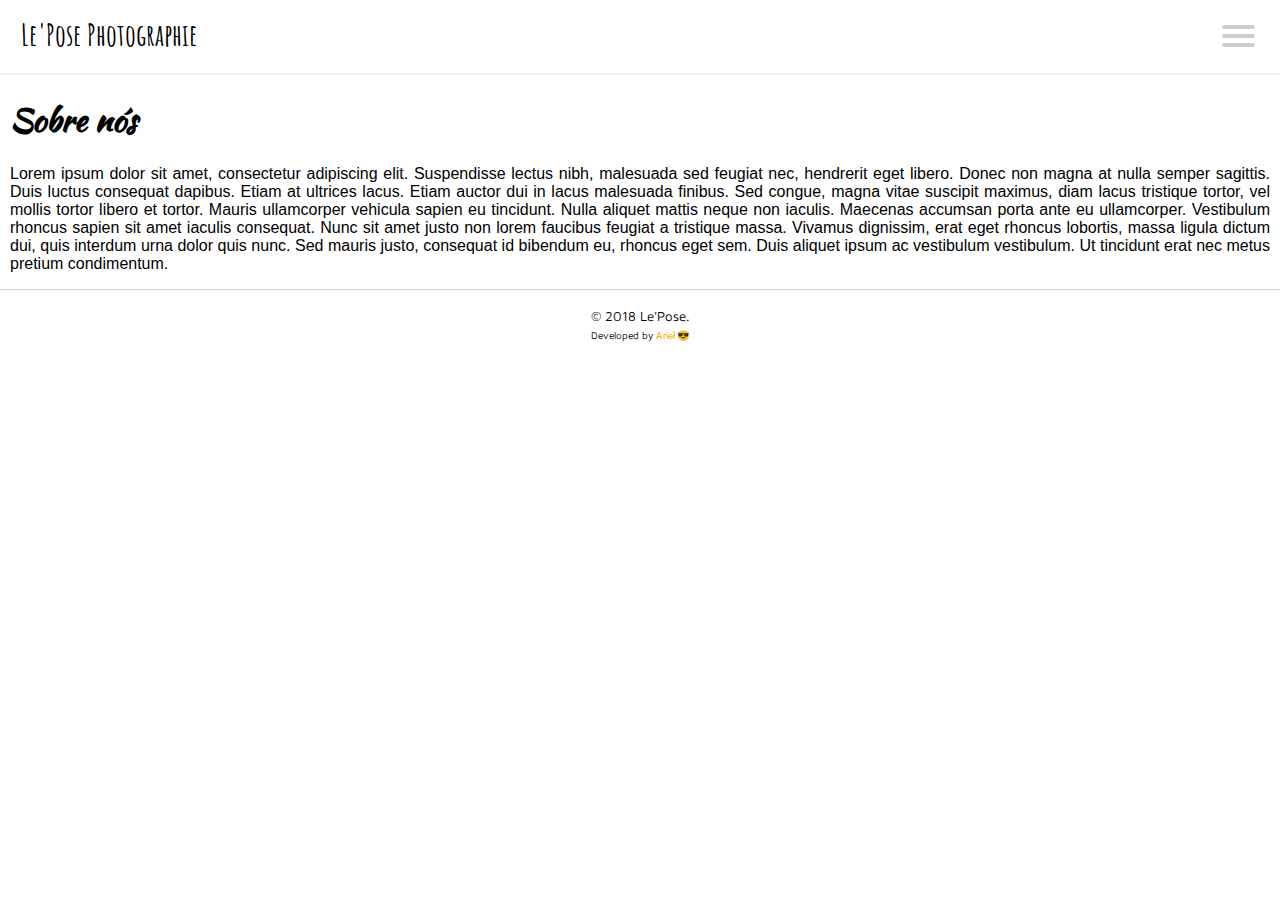
<file: sobre.html>
<!DOCTYPE html>
<html>
<head>
  <link rel="stylesheet" href="https://use.fontawesome.com/releases/v5.4.1/css/all.css" integrity="sha384-5sAR7xN1Nv6T6+dT2mhtzEpVJvfS3NScPQTrOxhwjIuvcA67KV2R5Jz6kr4abQsz" crossorigin="anonymous">
  <link type="text/css" rel="stylesheet" href="css/lightgallery.min.css" />
  <meta charset="utf-8">
  <link href="https://fonts.googleapis.com/css?family=Roboto" rel="stylesheet">
  <meta name="viewport" content="width=device-width, initial-scale=1.0">
  <link href="https://fonts.googleapis.com/css?family=Amatic+SC" rel="stylesheet"/>
  <link rel="stylesheet" type="text/css" href="style.css">
  <meta name="theme-color" content="#f0f0f0">
  <title>Le'Pose - Sobre</title>

  <script src="jquery.min.js"></script>
  <script src="lightgallery.min.js"></script>
  <script src="lg-thumbnail.js"></script>
  <script src="lg-fullscreen.js"></script>
</head>
<body>
  <!-- titulo -->
  <p class="paragrafo-titulo">
    <span class="titulo">
      <i class="fas fa-camera-retro"></i> Le'Pose Photographie
    </span>
  </p>

  <!-- Menu -->


  <nav role="navigation">
    <div id="menuToggle">
      <input id="menucheck" type="checkbox" />
      
      <span></span>
      <span></span>
      <span></span>

      <ul id="menu">
        <a href="index.html"><li><i class="fas fa-home" style="font-size: 14pt;"></i> home</li></a>
        <a href="sobre.html"><li><i class="fas fa-camera-retro" style="font-size: 14pt;"></i> sobre</li></a>
        <a href="contato.html"><li><i class="fas fa-at" style="font-size: 14pt;"></i> contato</li></a>
      </ul>
    </div>
  </nav>

  <div id="menuOverlay"></div>

  <!-- imagens -->
  <section class="sobre">
    <h1>Sobre nós</h1>
    <p class="sobre-nos">Lorem ipsum dolor sit amet, consectetur adipiscing elit. Suspendisse lectus nibh, malesuada sed feugiat nec, hendrerit eget libero. Donec non magna at nulla semper sagittis. Duis luctus consequat dapibus. Etiam at ultrices lacus. Etiam auctor dui in lacus malesuada finibus. Sed congue, magna vitae suscipit maximus, diam lacus tristique tortor, vel mollis tortor libero et tortor. Mauris ullamcorper vehicula sapien eu tincidunt. Nulla aliquet mattis neque non iaculis. Maecenas accumsan porta ante eu ullamcorper. Vestibulum rhoncus sapien sit amet iaculis consequat. Nunc sit amet justo non lorem faucibus feugiat a tristique massa. Vivamus dignissim, erat eget rhoncus lobortis, massa ligula dictum dui, quis interdum urna dolor quis nunc. Sed mauris justo, consequat id bibendum eu, rhoncus eget sem. Duis aliquet ipsum ac vestibulum vestibulum. Ut tincidunt erat nec metus pretium condimentum.</p>
  </section>

  <div class="loading-overlay"></div>
  <div class="loading-heart">
    <div class="lds-heart"><div></div></div>
  </div>

  <script type="text/javascript">
    $('.imagens').lightGallery({
      selector: ".item"
    }); 

    $(document).ready(function(){
      setTimeout(function(){
        $('.loading-overlay').css('opacity', 0);
        $('.loading-heart').hide(400);
        setTimeout(function(){
          $('.loading-overlay').css('display', 'none');
        }, 300);
      }, 500);
    });

    $('#menucheck').on('change', function(e){
      e.target.checked ? $('#menuOverlay').addClass('menuOverlay') : $('#menuOverlay').removeClass('menuOverlay');
    })
  </script>

<footer>
  <p>
    <small>&copy; 2018 Le'Pose.<br/>
      <span style="font-size: 10px;">Developed by <a href="https://arieldossantos.github.io/" style="color: orange;">Ariel 😎</a></span>
    </small>
  </p>
</footer>
</body>
</html>
</file>
<file: style.css>
@import url('https://fonts.googleapis.com/css?family=Maven+Pro|Open+Sans');
@import url('https://fonts.googleapis.com/css?family=Kaushan+Script');


body {
 margin: 0; 
 max-width: 100vw;
 overflow-x: hidden; 
}

.paragrafo-titulo {
    border-bottom: 2px solid #F1F1F1;
    width: 100%;
    padding-bottom: 20px;
}

.titulo {
    margin-left: 1.66%;
    font-family: 'Amatic SC', cursive;
    font-size: 30px;
    font-weight: 800;
}

h1 {
  font-family: 'Kaushan Script', cursive;
}

.imagens { 
  padding: .5vw;
  font-size: 0;
  display: -ms-flexbox;
  -ms-flex-wrap: wrap;
  -ms-flex-direction: column;
  -webkit-flex-flow: row wrap; 
  flex-flow: row wrap; 
  display: -webkit-box;
  display: flex;
}

.imagens div { 
  -webkit-box-flex: auto;
  -ms-flex: auto;
  flex: auto; 
  width: 200px; 
  margin: 1.5vw; 
}

.imagens div img { 
  filter: grayscale(100%);
  width: 100%; 
  height: auto; 
  transition: all .6s;
}


.imagens div img:hover { 
  filter: none;
  width: 100%; 
  height: auto; 
}

@media screen and (max-width: 400px) {
  .imagens div { margin: 0; }
  .imagens { padding: 0; }
}

@media screen and (max-width: 400px) {
  .imagens div { margin: 0; }
  .imagens { padding: 0; }
}



/**MENU**/


a
{
  text-decoration: none;
  color: #232323;
  font-family: 'Roboto', sans-serif;
  transition: color 0.3s ease;
}

a:hover
{
  color: tomato;
}

#menuToggle
{
  display: block;
  position: absolute;
  top: 25px;
  right: 25px;
  z-index: 12;
  -webkit-user-select: none;
  user-select: none;
}

#menuToggle input
{
  display: block;
  width: 40px;
  height: 32px;
  position: absolute;
  top: -7px;
  left: -5px;
  
  cursor: pointer;
  
  opacity: 0; /* hide this */
  z-index: 2; /* and place it over the hamburger */
  
  -webkit-touch-callout: none;
}

/*
 * Just a quick hamburger
 */
#menuToggle span
{
  display: block;
  width: 33px;
  height: 4px;
  margin-bottom: 5px;
  position: relative;
  
  background: #cdcdcd;
  border-radius: 3px;
  
  z-index: 1;
  
  transform-origin: 4px 0px;
  
  transition: transform 0.5s cubic-bezier(0.77,0.2,0.05,1.0),
              background 0.5s cubic-bezier(0.77,0.2,0.05,1.0),
              opacity 0.55s ease;
}

#menuToggle span:first-child
{
  transform-origin: 0% 0%;
}

#menuToggle span:nth-last-child(2)
{
  transform-origin: 0% 100%;
}

/* 
 * Transform all the slices of hamburger
 * into a crossmark.
 */
#menuToggle input:checked ~ span
{
  opacity: 1;
  transform: rotate(45deg) translate(-2px, -1px);
  background: #232323;
}

/*
 * But let's hide the middle one.
 */
#menuToggle input:checked ~ span:nth-last-child(3)
{
  opacity: 0;
  transform: rotate(0deg) scale(0.2, 0.2);
}

/*
 * Ohyeah and the last one should go the other direction
 */
#menuToggle input:checked ~ span:nth-last-child(2)
{
  transform: rotate(-45deg) translate(0, -1px);
}

/*
 * Make this absolute positioned
 * at the top left of the screen
 */
#menu
{
  position: absolute;
  width: 250px;
  margin: -100px 0 0 -300px;
  padding: 50px;
  padding-top: 100px;
  /* Permalink - use to edit and share this gradient: http://colorzilla.com/gradient-editor/#ffffff+0,f2f2f2+100 */
background: rgb(255,255,255); /* Old browsers */
background: -moz-linear-gradient(top, rgba(255,255,255,1) 0%, rgba(242,242,242,1) 100%); /* FF3.6-15 */
background: -webkit-linear-gradient(top, rgba(255,255,255,1) 0%,rgba(242,242,242,1) 100%); /* Chrome10-25,Safari5.1-6 */
background: linear-gradient(to bottom, rgba(255,255,255,1) 0%,rgba(242,242,242,1) 100%); /* W3C, IE10+, FF16+, Chrome26+, Opera12+, Safari7+ */
filter: progid:DXImageTransform.Microsoft.gradient( startColorstr='#ffffff', endColorstr='#f2f2f2',GradientType=0 ); /* IE6-9 */
  border-style: round;
  list-style-type: none;
  -webkit-font-smoothing: antialiased;
  /* to stop flickering of text in safari */

  
  transform-origin: 0% 0%;
  transform: translate(120%, 0);
  
  transition: transform 0.5s cubic-bezier(0.77,0.2,0.05,1.0);
}


@media screen and (max-width: 570px) {
  #menu {
    transform: translate(0, -120%);
    border-bottom-left-radius: 90px;
    width: 125px;
    margin: -100px 0 0 -168px;
    border-top-left-radius: 250px;
  }
}


#menu li {
  padding: 10px 0;
  font-size: 22px;
}

#menuToggle input:checked ~ ul {
  transform: translate(0, 0);
}

.menuOverlay {
    left: 0;
    position: fixed;
    width: 100%;
    height: 100vh;
    background-color: rgba(100, 100, 100, 0.61);
    z-index: 9;
    top: 0;
}




/** loading **/
.loading-overlay {
    position: fixed;
    width: 100%;
    height: 100vh;
    background-color: rgba(0, 0, 0, 0.9);
    top: 0;
    z-index: 2;
}

.loading-heart {
    position: absolute;
    top: 50%;
    left: 50%;
    transform: translate(-50%, -50%);
    z-index: 3;
}

.lds-heart {
  display: inline-block;
  position: relative;
  width: 64px;
  height: 64px;
  transform: rotate(45deg);
  transform-origin: 32px 32px;
}
.lds-heart div {
  top: 23px;
  left: 19px;
  position: absolute;
  width: 26px;
  height: 26px;
  background: #fff;
  animation: lds-heart 1.2s infinite cubic-bezier(0.215, 0.61, 0.355, 1);
}
.lds-heart div:after,
.lds-heart div:before {
  content: " ";
  position: absolute;
  display: block;
  width: 26px;
  height: 26px;
  background: #fff;
}
.lds-heart div:before {
  left: -17px;
  border-radius: 50% 0 0 50%;
}
.lds-heart div:after {
  top: -17px;
  border-radius: 50% 50% 0 0;
}
@keyframes lds-heart {
  0% {
    transform: scale(0.95);
  }
  5% {
    transform: scale(1.1);
  }
  39% {
    transform: scale(0.85);
  }
  45% {
    transform: scale(1);
  }
  60% {
    transform: scale(0.95);
  }
  100% {
    transform: scale(0.9);
  }
}



/**Footer**/

footer {
  margin: 0 auto;
  width: 100%;
  background: #ffffff;
  border-top: 0.0625em solid lightgrey;
  bottom: 0;
  color: #000000;
  height: 2em;
}
footer:before,
footer:after {
  content: "";
  display: table;
  clear: both;
}
footer p {
  float: left;
  text-align: center;
  width: 100%;
  font-family: 'Maven Pro', sans-serif;
}


.sobre {
  margin: 10px;
}

.sobre-nos{
  font-family: 'Open-Sans', sans-serif;
  text-align: justify;
}
</file>
<file: css/lightgallery.min.css>
.lg-sub-html,.lg-toolbar{background-color:rgba(0,0,0,.45)}#lg-counter,.lg-outer .lg-video-cont{vertical-align:middle;display:inline-block}@font-face{font-family:lg;src:url(../fonts/lg.eot?n1z373);src:url(../fonts/lg.eot?#iefixn1z373) format("embedded-opentype"),url(../fonts/lg.woff?n1z373) format("woff"),url(../fonts/lg.ttf?n1z373) format("truetype"),url(../fonts/lg.svg?n1z373#lg) format("svg");font-weight:400;font-style:normal}.lg-icon{font-family:lg;speak:none;font-style:normal;font-weight:400;font-variant:normal;text-transform:none;line-height:1;-webkit-font-smoothing:antialiased;-moz-osx-font-smoothing:grayscale}.lg-actions .lg-next,.lg-actions .lg-prev{background-color:rgba(0,0,0,.45);border-radius:2px;color:#999;cursor:pointer;display:block;font-size:22px;margin-top:-10px;padding:8px 10px 9px;position:absolute;top:50%;z-index:1080}.lg-actions .lg-next.disabled,.lg-actions .lg-prev.disabled{pointer-events:none;opacity:.5}.lg-actions .lg-next:hover,.lg-actions .lg-prev:hover{color:#FFF}.lg-actions .lg-next{right:20px}.lg-actions .lg-next:before{content:"\e095"}.lg-actions .lg-prev{left:20px}.lg-actions .lg-prev:after{content:"\e094"}@-webkit-keyframes lg-right-end{0%,100%{left:0}50%{left:-30px}}@-moz-keyframes lg-right-end{0%,100%{left:0}50%{left:-30px}}@-ms-keyframes lg-right-end{0%,100%{left:0}50%{left:-30px}}@keyframes lg-right-end{0%,100%{left:0}50%{left:-30px}}@-webkit-keyframes lg-left-end{0%,100%{left:0}50%{left:30px}}@-moz-keyframes lg-left-end{0%,100%{left:0}50%{left:30px}}@-ms-keyframes lg-left-end{0%,100%{left:0}50%{left:30px}}@keyframes lg-left-end{0%,100%{left:0}50%{left:30px}}.lg-outer.lg-right-end .lg-object{-webkit-animation:lg-right-end .3s;-o-animation:lg-right-end .3s;animation:lg-right-end .3s;position:relative}.lg-outer.lg-left-end .lg-object{-webkit-animation:lg-left-end .3s;-o-animation:lg-left-end .3s;animation:lg-left-end .3s;position:relative}.lg-toolbar{z-index:1082;left:0;position:absolute;top:0;width:100%}.lg-toolbar .lg-icon{color:#999;cursor:pointer;float:right;font-size:24px;height:47px;line-height:27px;padding:10px 0;text-align:center;width:50px;text-decoration:none!important;outline:0;-webkit-transition:color .2s linear;-o-transition:color .2s linear;transition:color .2s linear}.lg-toolbar .lg-icon:hover{color:#FFF}.lg-toolbar .lg-close:after{content:"\e070"}.lg-toolbar .lg-download:after{content:"\e0f2"}.lg-sub-html{bottom:0;color:#EEE;font-size:16px;left:0;padding:10px 40px;position:fixed;right:0;text-align:center;z-index:1080}.lg-sub-html h4{margin:0;font-size:13px;font-weight:700}.lg-sub-html p{font-size:12px;margin:5px 0 0}#lg-counter{color:#999;font-size:16px;padding-left:20px;padding-top:12px}.lg-next,.lg-prev,.lg-toolbar{opacity:1;-webkit-transition:-webkit-transform .35s cubic-bezier(0,0,.25,1) 0s,opacity .35s cubic-bezier(0,0,.25,1) 0s,color .2s linear;-moz-transition:-moz-transform .35s cubic-bezier(0,0,.25,1) 0s,opacity .35s cubic-bezier(0,0,.25,1) 0s,color .2s linear;-o-transition:-o-transform .35s cubic-bezier(0,0,.25,1) 0s,opacity .35s cubic-bezier(0,0,.25,1) 0s,color .2s linear;transition:transform .35s cubic-bezier(0,0,.25,1) 0s,opacity .35s cubic-bezier(0,0,.25,1) 0s,color .2s linear}.lg-hide-items .lg-prev{opacity:0;-webkit-transform:translate3d(-10px,0,0);transform:translate3d(-10px,0,0)}.lg-hide-items .lg-next{opacity:0;-webkit-transform:translate3d(10px,0,0);transform:translate3d(10px,0,0)}.lg-hide-items .lg-toolbar{opacity:0;-webkit-transform:translate3d(0,-10px,0);transform:translate3d(0,-10px,0)}body:not(.lg-from-hash) .lg-outer.lg-start-zoom .lg-object{-webkit-transform:scale3d(.5,.5,.5);transform:scale3d(.5,.5,.5);opacity:0;-webkit-transition:-webkit-transform 250ms cubic-bezier(0,0,.25,1) 0s,opacity 250ms cubic-bezier(0,0,.25,1)!important;-moz-transition:-moz-transform 250ms cubic-bezier(0,0,.25,1) 0s,opacity 250ms cubic-bezier(0,0,.25,1)!important;-o-transition:-o-transform 250ms cubic-bezier(0,0,.25,1) 0s,opacity 250ms cubic-bezier(0,0,.25,1)!important;transition:transform 250ms cubic-bezier(0,0,.25,1) 0s,opacity 250ms cubic-bezier(0,0,.25,1)!important;-webkit-transform-origin:50% 50%;-moz-transform-origin:50% 50%;-ms-transform-origin:50% 50%;transform-origin:50% 50%}body:not(.lg-from-hash) .lg-outer.lg-start-zoom .lg-item.lg-complete .lg-object{-webkit-transform:scale3d(1,1,1);transform:scale3d(1,1,1);opacity:1}.lg-outer .lg-thumb-outer{background-color:#0D0A0A;bottom:0;position:absolute;width:100%;z-index:1080;max-height:350px;-webkit-transform:translate3d(0,100%,0);transform:translate3d(0,100%,0);-webkit-transition:-webkit-transform .25s cubic-bezier(0,0,.25,1) 0s;-moz-transition:-moz-transform .25s cubic-bezier(0,0,.25,1) 0s;-o-transition:-o-transform .25s cubic-bezier(0,0,.25,1) 0s;transition:transform .25s cubic-bezier(0,0,.25,1) 0s}.lg-outer .lg-thumb-outer.lg-grab .lg-thumb-item{cursor:-webkit-grab;cursor:-moz-grab;cursor:-o-grab;cursor:-ms-grab;cursor:grab}.lg-outer .lg-thumb-outer.lg-grabbing .lg-thumb-item{cursor:move;cursor:-webkit-grabbing;cursor:-moz-grabbing;cursor:-o-grabbing;cursor:-ms-grabbing;cursor:grabbing}.lg-outer .lg-thumb-outer.lg-dragging .lg-thumb{-webkit-transition-duration:0s!important;transition-duration:0s!important}.lg-outer.lg-thumb-open .lg-thumb-outer{-webkit-transform:translate3d(0,0,0);transform:translate3d(0,0,0)}.lg-outer .lg-thumb{padding:10px 0;height:100%;margin-bottom:-5px}.lg-outer .lg-thumb-item{cursor:pointer;float:left;overflow:hidden;height:100%;border:2px solid #FFF;border-radius:4px;margin-bottom:5px}@media (min-width:1025px){.lg-outer .lg-thumb-item{-webkit-transition:border-color .25s ease;-o-transition:border-color .25s ease;transition:border-color .25s ease}}.lg-outer .lg-thumb-item.active,.lg-outer .lg-thumb-item:hover{border-color:#a90707}.lg-outer .lg-thumb-item img{width:100%;height:100%;object-fit:cover}.lg-outer.lg-has-thumb .lg-item{padding-bottom:120px}.lg-outer.lg-can-toggle .lg-item{padding-bottom:0}.lg-outer.lg-pull-caption-up .lg-sub-html{-webkit-transition:bottom .25s ease;-o-transition:bottom .25s ease;transition:bottom .25s ease}.lg-outer.lg-pull-caption-up.lg-thumb-open .lg-sub-html{bottom:100px}.lg-outer .lg-toggle-thumb{background-color:#0D0A0A;border-radius:2px 2px 0 0;color:#999;cursor:pointer;font-size:24px;height:39px;line-height:27px;padding:5px 0;position:absolute;right:20px;text-align:center;top:-39px;width:50px}.lg-outer .lg-toggle-thumb:hover,.lg-outer.lg-dropdown-active #lg-share{color:#FFF}.lg-outer .lg-toggle-thumb:after{content:"\e1ff"}.lg-outer .lg-video-cont{max-width:1140px;max-height:100%;width:100%;padding:0 5px}.lg-outer .lg-video{width:100%;height:0;padding-bottom:56.25%;overflow:hidden;position:relative}.lg-outer .lg-video .lg-object{display:inline-block;position:absolute;top:0;left:0;width:100%!important;height:100%!important}.lg-outer .lg-video .lg-video-play{width:84px;height:59px;position:absolute;left:50%;top:50%;margin-left:-42px;margin-top:-30px;z-index:1080;cursor:pointer}.lg-outer .lg-has-vimeo .lg-video-play{background:url(../img/vimeo-play.png) no-repeat}.lg-outer .lg-has-vimeo:hover .lg-video-play{background:url(../img/vimeo-play.png) 0 -58px no-repeat}.lg-outer .lg-has-html5 .lg-video-play{background:url(../img/video-play.png) no-repeat;height:64px;margin-left:-32px;margin-top:-32px;width:64px;opacity:.8}.lg-outer .lg-has-html5:hover .lg-video-play{opacity:1}.lg-outer .lg-has-youtube .lg-video-play{background:url(../img/youtube-play.png) no-repeat}.lg-outer .lg-has-youtube:hover .lg-video-play{background:url(../img/youtube-play.png) 0 -60px no-repeat}.lg-outer .lg-video-object{width:100%!important;height:100%!important;position:absolute;top:0;left:0}.lg-outer .lg-has-video .lg-video-object{visibility:hidden}.lg-outer .lg-has-video.lg-video-playing .lg-object,.lg-outer .lg-has-video.lg-video-playing .lg-video-play{display:none}.lg-outer .lg-has-video.lg-video-playing .lg-video-object{visibility:visible}.lg-progress-bar{background-color:#333;height:5px;left:0;position:absolute;top:0;width:100%;z-index:1083;opacity:0;-webkit-transition:opacity 80ms ease 0s;-moz-transition:opacity 80ms ease 0s;-o-transition:opacity 80ms ease 0s;transition:opacity 80ms ease 0s}.lg-progress-bar .lg-progress{background-color:#a90707;height:5px;width:0}.lg-progress-bar.lg-start .lg-progress{width:100%}.lg-show-autoplay .lg-progress-bar{opacity:1}.lg-autoplay-button:after{content:"\e01d"}.lg-show-autoplay .lg-autoplay-button:after{content:"\e01a"}.lg-outer.lg-css3.lg-zoom-dragging .lg-item.lg-complete.lg-zoomable .lg-image,.lg-outer.lg-css3.lg-zoom-dragging .lg-item.lg-complete.lg-zoomable .lg-img-wrap{-webkit-transition-duration:0s;transition-duration:0s}.lg-outer.lg-use-transition-for-zoom .lg-item.lg-complete.lg-zoomable .lg-img-wrap{-webkit-transition:-webkit-transform .3s cubic-bezier(0,0,.25,1) 0s;-moz-transition:-moz-transform .3s cubic-bezier(0,0,.25,1) 0s;-o-transition:-o-transform .3s cubic-bezier(0,0,.25,1) 0s;transition:transform .3s cubic-bezier(0,0,.25,1) 0s}.lg-outer.lg-use-left-for-zoom .lg-item.lg-complete.lg-zoomable .lg-img-wrap{-webkit-transition:left .3s cubic-bezier(0,0,.25,1) 0s,top .3s cubic-bezier(0,0,.25,1) 0s;-moz-transition:left .3s cubic-bezier(0,0,.25,1) 0s,top .3s cubic-bezier(0,0,.25,1) 0s;-o-transition:left .3s cubic-bezier(0,0,.25,1) 0s,top .3s cubic-bezier(0,0,.25,1) 0s;transition:left .3s cubic-bezier(0,0,.25,1) 0s,top .3s cubic-bezier(0,0,.25,1) 0s}.lg-outer .lg-item.lg-complete.lg-zoomable .lg-img-wrap{-webkit-transform:translate3d(0,0,0);transform:translate3d(0,0,0);-webkit-backface-visibility:hidden;-moz-backface-visibility:hidden;backface-visibility:hidden}.lg-outer .lg-item.lg-complete.lg-zoomable .lg-image{-webkit-transform:scale3d(1,1,1);transform:scale3d(1,1,1);-webkit-transition:-webkit-transform .3s cubic-bezier(0,0,.25,1) 0s,opacity .15s!important;-moz-transition:-moz-transform .3s cubic-bezier(0,0,.25,1) 0s,opacity .15s!important;-o-transition:-o-transform .3s cubic-bezier(0,0,.25,1) 0s,opacity .15s!important;transition:transform .3s cubic-bezier(0,0,.25,1) 0s,opacity .15s!important;-webkit-transform-origin:0 0;-moz-transform-origin:0 0;-ms-transform-origin:0 0;transform-origin:0 0;-webkit-backface-visibility:hidden;-moz-backface-visibility:hidden;backface-visibility:hidden}#lg-zoom-in:after{content:"\e311"}#lg-actual-size{font-size:20px}#lg-actual-size:after{content:"\e033"}#lg-zoom-out{opacity:.5;pointer-events:none}#lg-zoom-out:after{content:"\e312"}.lg-zoomed #lg-zoom-out{opacity:1;pointer-events:auto}.lg-outer .lg-pager-outer{bottom:60px;left:0;position:absolute;right:0;text-align:center;z-index:1080;height:10px}.lg-outer .lg-pager-outer.lg-pager-hover .lg-pager-cont{overflow:visible}.lg-outer .lg-pager-cont{cursor:pointer;display:inline-block;overflow:hidden;position:relative;vertical-align:top;margin:0 5px}.lg-outer .lg-pager-cont:hover .lg-pager-thumb-cont{opacity:1;-webkit-transform:translate3d(0,0,0);transform:translate3d(0,0,0)}.lg-outer .lg-pager-cont.lg-pager-active .lg-pager{box-shadow:0 0 0 2px #fff inset}.lg-outer .lg-pager-thumb-cont{background-color:#fff;color:#FFF;bottom:100%;height:83px;left:0;margin-bottom:20px;margin-left:-60px;opacity:0;padding:5px;position:absolute;width:120px;border-radius:3px;-webkit-transition:opacity .15s ease 0s,-webkit-transform .15s ease 0s;-moz-transition:opacity .15s ease 0s,-moz-transform .15s ease 0s;-o-transition:opacity .15s ease 0s,-o-transform .15s ease 0s;transition:opacity .15s ease 0s,transform .15s ease 0s;-webkit-transform:translate3d(0,5px,0);transform:translate3d(0,5px,0)}.lg-outer .lg-pager-thumb-cont img{width:100%;height:100%}.lg-outer .lg-pager{background-color:rgba(255,255,255,.5);border-radius:50%;box-shadow:0 0 0 8px rgba(255,255,255,.7) inset;display:block;height:12px;-webkit-transition:box-shadow .3s ease 0s;-o-transition:box-shadow .3s ease 0s;transition:box-shadow .3s ease 0s;width:12px}.lg-outer .lg-pager:focus,.lg-outer .lg-pager:hover{box-shadow:0 0 0 8px #fff inset}.lg-outer .lg-caret{border-left:10px solid transparent;border-right:10px solid transparent;border-top:10px dashed;bottom:-10px;display:inline-block;height:0;left:50%;margin-left:-5px;position:absolute;vertical-align:middle;width:0}.lg-fullscreen:after{content:"\e20c"}.lg-fullscreen-on .lg-fullscreen:after{content:"\e20d"}.lg-outer #lg-dropdown-overlay{background-color:rgba(0,0,0,.25);bottom:0;cursor:default;left:0;position:fixed;right:0;top:0;z-index:1081;opacity:0;visibility:hidden;-webkit-transition:visibility 0s linear .18s,opacity .18s linear 0s;-o-transition:visibility 0s linear .18s,opacity .18s linear 0s;transition:visibility 0s linear .18s,opacity .18s linear 0s}.lg-outer.lg-dropdown-active #lg-dropdown-overlay,.lg-outer.lg-dropdown-active .lg-dropdown{-webkit-transition-delay:0s;transition-delay:0s;-moz-transform:translate3d(0,0,0);-o-transform:translate3d(0,0,0);-ms-transform:translate3d(0,0,0);-webkit-transform:translate3d(0,0,0);transform:translate3d(0,0,0);opacity:1;visibility:visible}.lg-outer .lg-dropdown{background-color:#fff;border-radius:2px;font-size:14px;list-style-type:none;margin:0;padding:10px 0;position:absolute;right:0;text-align:left;top:50px;opacity:0;visibility:hidden;-moz-transform:translate3d(0,5px,0);-o-transform:translate3d(0,5px,0);-ms-transform:translate3d(0,5px,0);-webkit-transform:translate3d(0,5px,0);transform:translate3d(0,5px,0);-webkit-transition:-webkit-transform .18s linear 0s,visibility 0s linear .5s,opacity .18s linear 0s;-moz-transition:-moz-transform .18s linear 0s,visibility 0s linear .5s,opacity .18s linear 0s;-o-transition:-o-transform .18s linear 0s,visibility 0s linear .5s,opacity .18s linear 0s;transition:transform .18s linear 0s,visibility 0s linear .5s,opacity .18s linear 0s}.lg-outer .lg-dropdown:after{content:"";display:block;height:0;width:0;position:absolute;border:8px solid transparent;border-bottom-color:#FFF;right:16px;top:-16px}.lg-outer .lg-dropdown>li:last-child{margin-bottom:0}.lg-outer .lg-dropdown>li:hover .lg-icon,.lg-outer .lg-dropdown>li:hover a{color:#333}.lg-outer .lg-dropdown a{color:#333;display:block;white-space:pre;padding:4px 12px;font-family:"Open Sans","Helvetica Neue",Helvetica,Arial,sans-serif;font-size:12px}.lg-outer .lg-dropdown a:hover{background-color:rgba(0,0,0,.07)}.lg-outer .lg-dropdown .lg-dropdown-text{display:inline-block;line-height:1;margin-top:-3px;vertical-align:middle}.lg-outer .lg-dropdown .lg-icon{color:#333;display:inline-block;float:none;font-size:20px;height:auto;line-height:1;margin-right:8px;padding:0;vertical-align:middle;width:auto}.lg-outer,.lg-outer .lg,.lg-outer .lg-inner{width:100%;height:100%}.lg-outer #lg-share{position:relative}.lg-outer #lg-share:after{content:"\e80d"}.lg-outer #lg-share-facebook .lg-icon{color:#3b5998}.lg-outer #lg-share-facebook .lg-icon:after{content:"\e901"}.lg-outer #lg-share-twitter .lg-icon{color:#00aced}.lg-outer #lg-share-twitter .lg-icon:after{content:"\e904"}.lg-outer #lg-share-googleplus .lg-icon{color:#dd4b39}.lg-outer #lg-share-googleplus .lg-icon:after{content:"\e902"}.lg-outer #lg-share-pinterest .lg-icon{color:#cb2027}.lg-outer #lg-share-pinterest .lg-icon:after{content:"\e903"}.group:after,.group:before{display:table;content:"";line-height:0}.group:after{clear:both}.lg-outer{position:fixed;top:0;left:0;z-index:1050;opacity:0;-webkit-transition:opacity .15s ease 0s;-o-transition:opacity .15s ease 0s;transition:opacity .15s ease 0s}.lg-outer *{-webkit-box-sizing:border-box;-moz-box-sizing:border-box;box-sizing:border-box}.lg-outer.lg-visible{opacity:1}.lg-outer.lg-css3 .lg-item.lg-current,.lg-outer.lg-css3 .lg-item.lg-next-slide,.lg-outer.lg-css3 .lg-item.lg-prev-slide{-webkit-transition-duration:inherit!important;transition-duration:inherit!important;-webkit-transition-timing-function:inherit!important;transition-timing-function:inherit!important}.lg-outer.lg-css3.lg-dragging .lg-item.lg-current,.lg-outer.lg-css3.lg-dragging .lg-item.lg-next-slide,.lg-outer.lg-css3.lg-dragging .lg-item.lg-prev-slide{-webkit-transition-duration:0s!important;transition-duration:0s!important;opacity:1}.lg-outer.lg-grab img.lg-object{cursor:-webkit-grab;cursor:-moz-grab;cursor:-o-grab;cursor:-ms-grab;cursor:grab}.lg-outer.lg-grabbing img.lg-object{cursor:move;cursor:-webkit-grabbing;cursor:-moz-grabbing;cursor:-o-grabbing;cursor:-ms-grabbing;cursor:grabbing}.lg-outer .lg{position:relative;overflow:hidden;margin-left:auto;margin-right:auto;max-width:100%;max-height:100%}.lg-outer .lg-inner{position:absolute;left:0;top:0;white-space:nowrap}.lg-outer .lg-item{background:url(../img/loading.gif) center center no-repeat;display:none!important}.lg-outer.lg-css .lg-current,.lg-outer.lg-css3 .lg-current,.lg-outer.lg-css3 .lg-next-slide,.lg-outer.lg-css3 .lg-prev-slide{display:inline-block!important}.lg-outer .lg-img-wrap,.lg-outer .lg-item{display:inline-block;text-align:center;position:absolute;width:100%;height:100%}.lg-outer .lg-img-wrap:before,.lg-outer .lg-item:before{content:"";display:inline-block;height:50%;width:1px;margin-right:-1px}.lg-outer .lg-img-wrap{position:absolute;padding:0 5px;left:0;right:0;top:0;bottom:0}.lg-outer .lg-item.lg-complete{background-image:none}.lg-outer .lg-item.lg-current{z-index:1060}.lg-outer .lg-image{display:inline-block;vertical-align:middle;max-width:100%;max-height:100%;width:auto!important;height:auto!important}.lg-outer.lg-show-after-load .lg-item .lg-object,.lg-outer.lg-show-after-load .lg-item .lg-video-play{opacity:0;-webkit-transition:opacity .15s ease 0s;-o-transition:opacity .15s ease 0s;transition:opacity .15s ease 0s}.lg-outer.lg-show-after-load .lg-item.lg-complete .lg-object,.lg-outer.lg-show-after-load .lg-item.lg-complete .lg-video-play{opacity:1}.lg-outer .lg-empty-html,.lg-outer.lg-hide-download #lg-download{display:none}.lg-backdrop{position:fixed;top:0;left:0;right:0;bottom:0;z-index:1040;background-color:#000;opacity:0;-webkit-transition:opacity .15s ease 0s;-o-transition:opacity .15s ease 0s;transition:opacity .15s ease 0s}.lg-backdrop.in{opacity:1}.lg-css3.lg-no-trans .lg-current,.lg-css3.lg-no-trans .lg-next-slide,.lg-css3.lg-no-trans .lg-prev-slide{-webkit-transition:none 0s ease 0s!important;-moz-transition:none 0s ease 0s!important;-o-transition:none 0s ease 0s!important;transition:none 0s ease 0s!important}.lg-css3.lg-use-css3 .lg-item,.lg-css3.lg-use-left .lg-item{-webkit-backface-visibility:hidden;-moz-backface-visibility:hidden;backface-visibility:hidden}.lg-css3.lg-fade .lg-item{opacity:0}.lg-css3.lg-fade .lg-item.lg-current{opacity:1}.lg-css3.lg-fade .lg-item.lg-current,.lg-css3.lg-fade .lg-item.lg-next-slide,.lg-css3.lg-fade .lg-item.lg-prev-slide{-webkit-transition:opacity .1s ease 0s;-moz-transition:opacity .1s ease 0s;-o-transition:opacity .1s ease 0s;transition:opacity .1s ease 0s}.lg-css3.lg-slide.lg-use-css3 .lg-item{opacity:0}.lg-css3.lg-slide.lg-use-css3 .lg-item.lg-prev-slide{-webkit-transform:translate3d(-100%,0,0);transform:translate3d(-100%,0,0)}.lg-css3.lg-slide.lg-use-css3 .lg-item.lg-next-slide{-webkit-transform:translate3d(100%,0,0);transform:translate3d(100%,0,0)}.lg-css3.lg-slide.lg-use-css3 .lg-item.lg-current{-webkit-transform:translate3d(0,0,0);transform:translate3d(0,0,0);opacity:1}.lg-css3.lg-slide.lg-use-css3 .lg-item.lg-current,.lg-css3.lg-slide.lg-use-css3 .lg-item.lg-next-slide,.lg-css3.lg-slide.lg-use-css3 .lg-item.lg-prev-slide{-webkit-transition:-webkit-transform 1s cubic-bezier(0,0,.25,1) 0s,opacity .1s ease 0s;-moz-transition:-moz-transform 1s cubic-bezier(0,0,.25,1) 0s,opacity .1s ease 0s;-o-transition:-o-transform 1s cubic-bezier(0,0,.25,1) 0s,opacity .1s ease 0s;transition:transform 1s cubic-bezier(0,0,.25,1) 0s,opacity .1s ease 0s}.lg-css3.lg-slide.lg-use-left .lg-item{opacity:0;position:absolute;left:0}.lg-css3.lg-slide.lg-use-left .lg-item.lg-prev-slide{left:-100%}.lg-css3.lg-slide.lg-use-left .lg-item.lg-next-slide{left:100%}.lg-css3.lg-slide.lg-use-left .lg-item.lg-current{left:0;opacity:1}.lg-css3.lg-slide.lg-use-left .lg-item.lg-current,.lg-css3.lg-slide.lg-use-left .lg-item.lg-next-slide,.lg-css3.lg-slide.lg-use-left .lg-item.lg-prev-slide{-webkit-transition:left 1s cubic-bezier(0,0,.25,1) 0s,opacity .1s ease 0s;-moz-transition:left 1s cubic-bezier(0,0,.25,1) 0s,opacity .1s ease 0s;-o-transition:left 1s cubic-bezier(0,0,.25,1) 0s,opacity .1s ease 0s;transition:left 1s cubic-bezier(0,0,.25,1) 0s,opacity .1s ease 0s}
</file>
